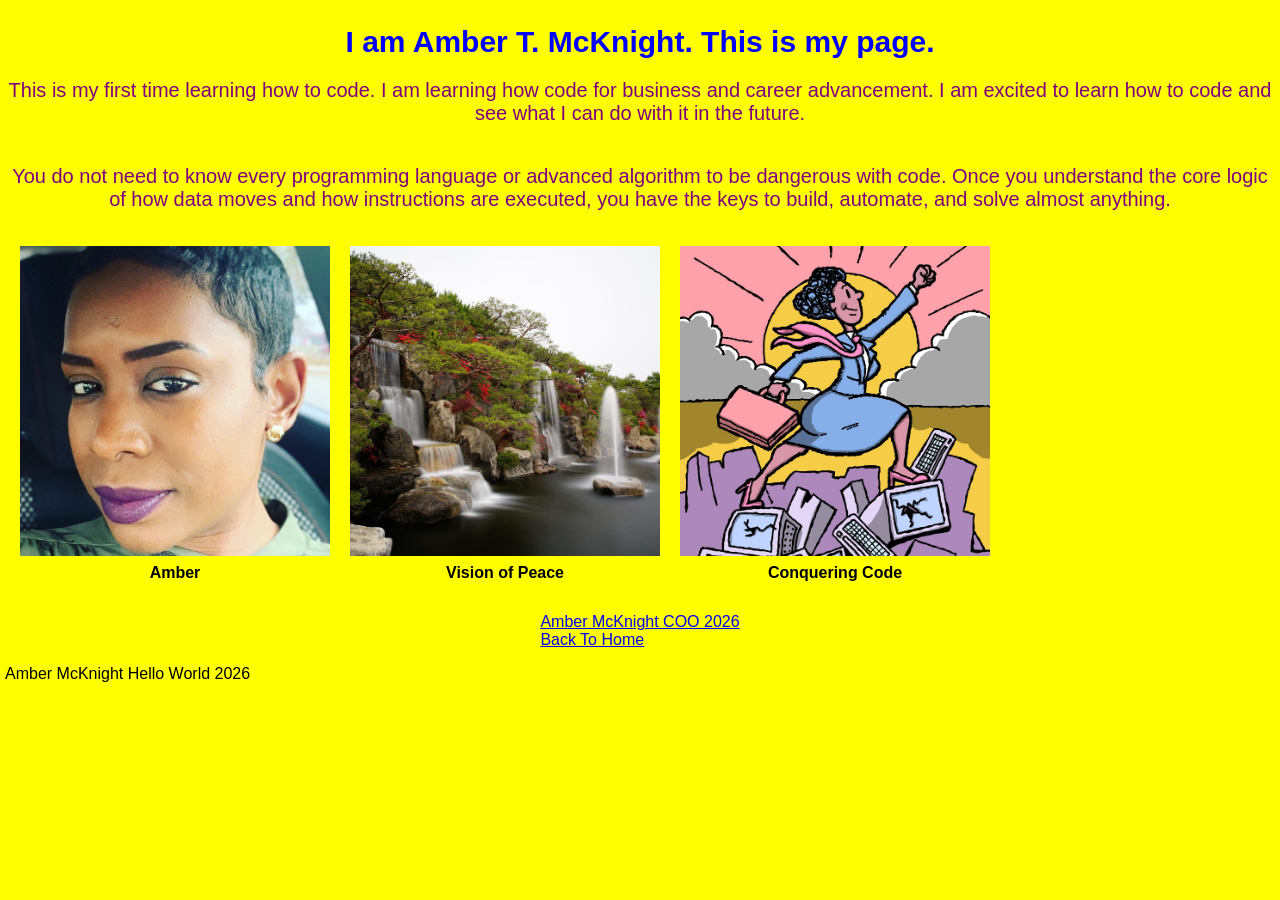
<file: amber-mcknight/index.html>
<!doctype html>
<html lang="en">
  <head>
    <meta charset="UTF-8" />
    <meta name="viewport" content="width=device-width, initial-scale=1.0" />
    <link rel="stylesheet" href="style.css" />
    <script src="script.js" defer></script>
    <title>Hello World</title>
  </head>
  <body>
    <main>
      <header>
        <h1>I am Amber T. McKnight. This is my page.</h1>
        <p>
          This is my first time learning how to code. I am learning how code for
          business and career advancement. I am excited to learn how to code and
          see what I can do with it in the future.
        </p>
      </header>

      <section>
        <p>
          You do not need to know every programming language or advanced
          algorithm to be dangerous with code. Once you understand the core
          logic of how data moves and how instructions are executed, you have
          the keys to build, automate, and solve almost anything.
        </p>
      </section>

      <div id="images">
        <figure>
          <img
            src="92ECD092-4FD8-489C-AEBB-152F1E4864D0_1_105_c.jpeg"
            alt="Amber" />
          <figcaption id="cap1">Amber</figcaption>
        </figure>

        <figure>
          <img src="peace.jpg" alt="Vision of Peace" />
          <figcaption id="cap2">Peace</figcaption>
        </figure>

        <figure>
          <img src="conquering code.jpg" alt="Computers" />
          <figcaption id="cap3">Computer's</figcaption>
        </figure>
      </div>

      <nav>
        <ul>
          <li>
            <a href="https://www.linkedin.com/in/amber-mcknight-9a1b4a1b3/"
              >Amber McKnight COO 2026</a
            >
          </li>
          <li>
            <a href="../index.html">Back To Home</a>
          </li>
        </ul>
      </nav>
    </main>
    <footer>Amber McKnight Hello World 2026</footer>
  </body>
</html>
</file>
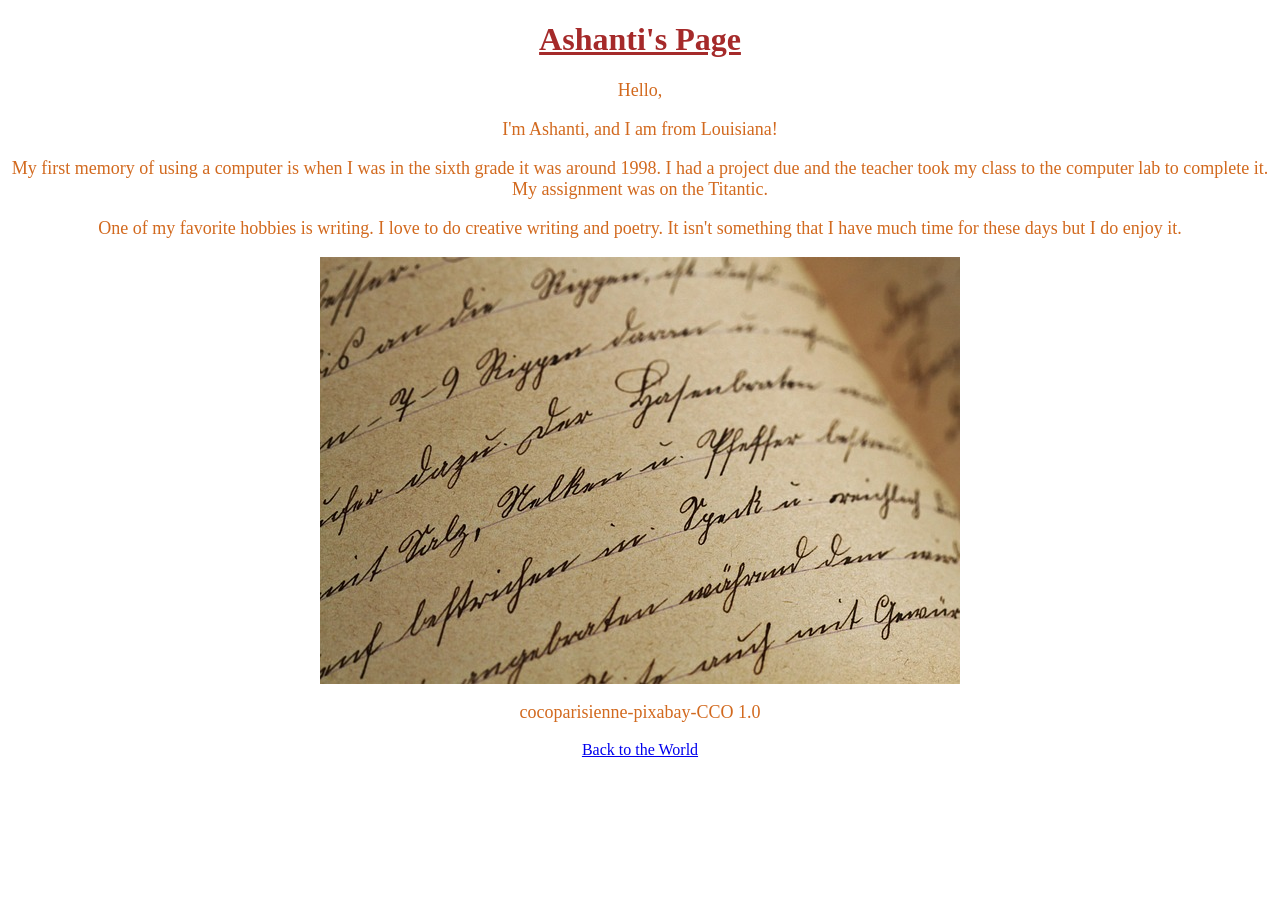
<file: Ashanti/index.html>
<!DOCTYPE html>
<html lang="en">
<head>
    <link rel="stylesheet" href="style.css">
    <meta charset="UTF-8">
    <meta name="viewport" content="width=device-width, initial-scale=1.0">
    <title>Document</title>
</head>
<body>
   <h1>Ashanti's Page</h1>   
   <p>Hello,</p>    
   <p>I'm Ashanti, and I am from Louisiana!</p>
   <p>My first memory of using a computer is when I was in the sixth grade it was around 1998. 
    I had a project due and the teacher took my class to the computer lab to complete it. My 
    assignment was on the Titantic. <p>One of my favorite hobbies is writing. I love to do creative writing and poetry.
    It isn't something that I have much time for these days but I do enjoy it.</p>
   <div id="pic">
        <img src="Ashanti.jpg" alt="Ashanti's favorite hobby">
   </div>
   <div id="caption">
        <p>cocoparisienne-pixabay-CCO 1.0</p>
   </div>
   <a href="index.html">Back to the World</a>
   
</body>
</html>
</file>
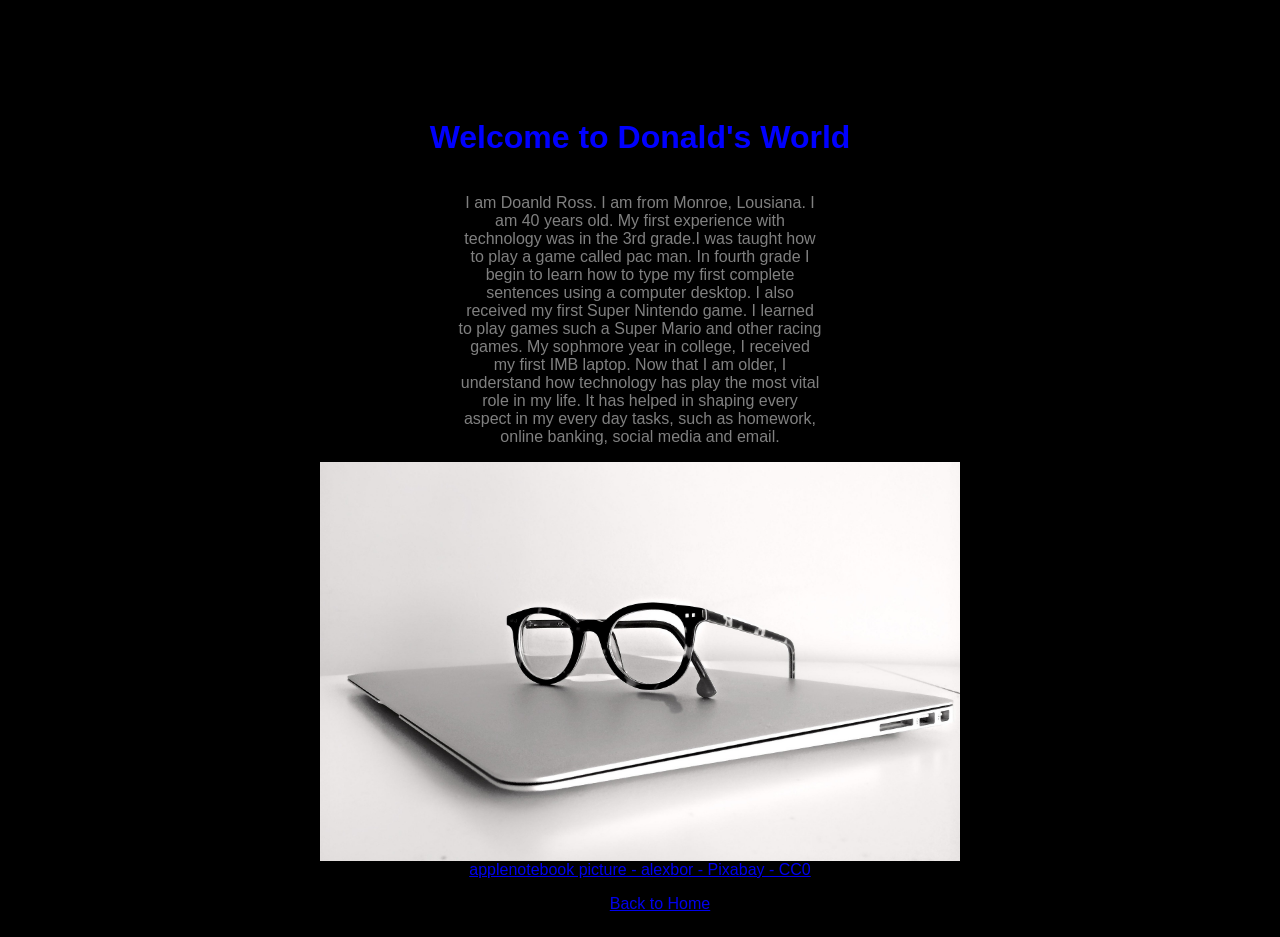
<file: donald/index.html>
<!doctype html>
<html lang="en">
  <head>
    <meta charset="UTF-8" />
    <meta name="viewport" content="width=, initial-scale=1.0" />
    <link rel="stylesheet" href="style.css" />
    <script src="data.js" defer></script>
    <title>Document</title>
  </head>
  <body>
    <h1 id="hello"></h1>
    <p>
      I am Doanld Ross. I am from Monroe, Lousiana. I am 40 years old. My first
      experience with technology was in the 3rd grade.I was taught how to play a
      game called pac man. In fourth grade I begin to learn how to type my first
      complete sentences using a computer desktop. I also received my first
      Super Nintendo game. I learned to play games such a Super Mario and other
      racing games. My sophmore year in college, I received my first IMB laptop.
      Now that I am older, I understand how technology has play the most vital
      role in my life. It has helped in shaping every aspect in my every day
      tasks, such as homework, online banking, social media and email.
    </p>

    <img src="alexbor-macbook-1526449_1920.jpg" alt="" />
    <a
      href="https://pixabay.com/photos/macbook-laptop-computer-technology-1526449/"
      >applenotebook picture - alexbor - Pixabay - CC0</a
    >
    <div class="list">
      <ul class="nav1">
        <li><a href="../index.html">Back to Home</a></li>
      </ul>
    </div>
  </body>
</html>
</file>
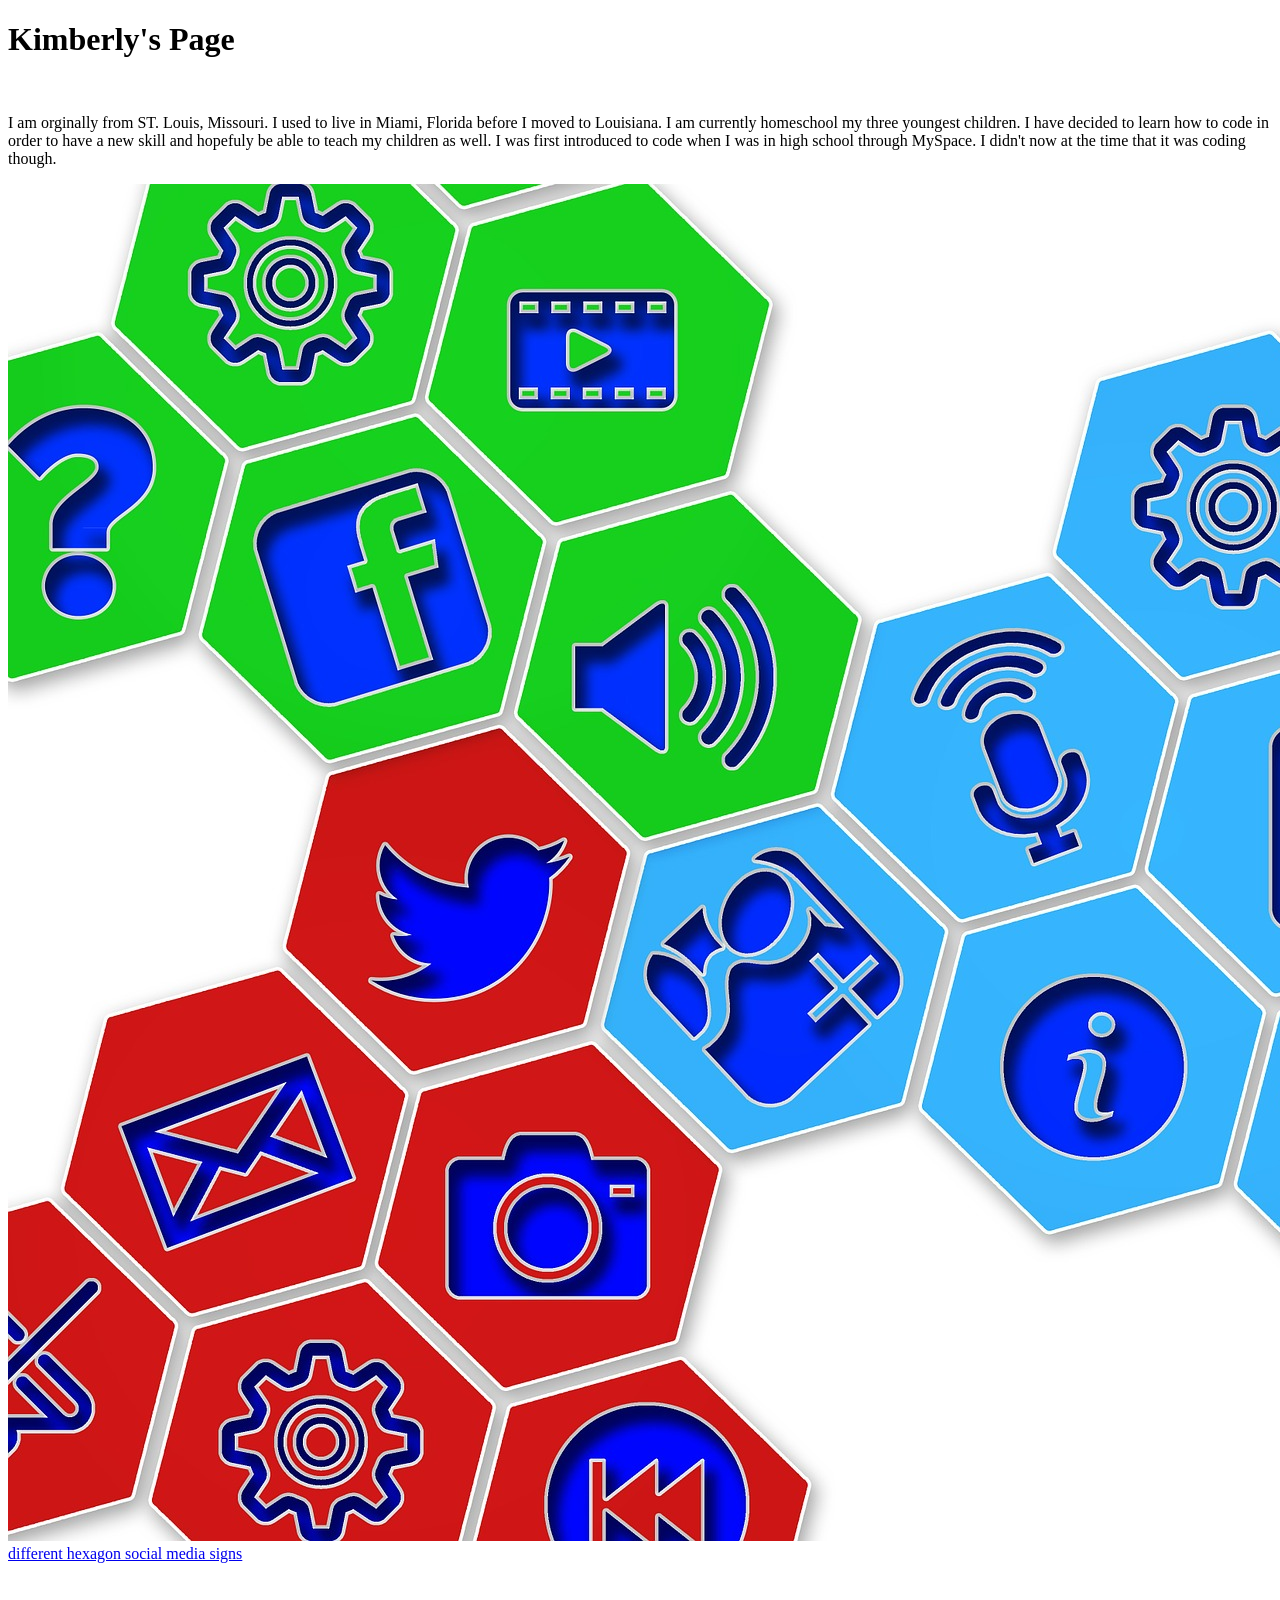
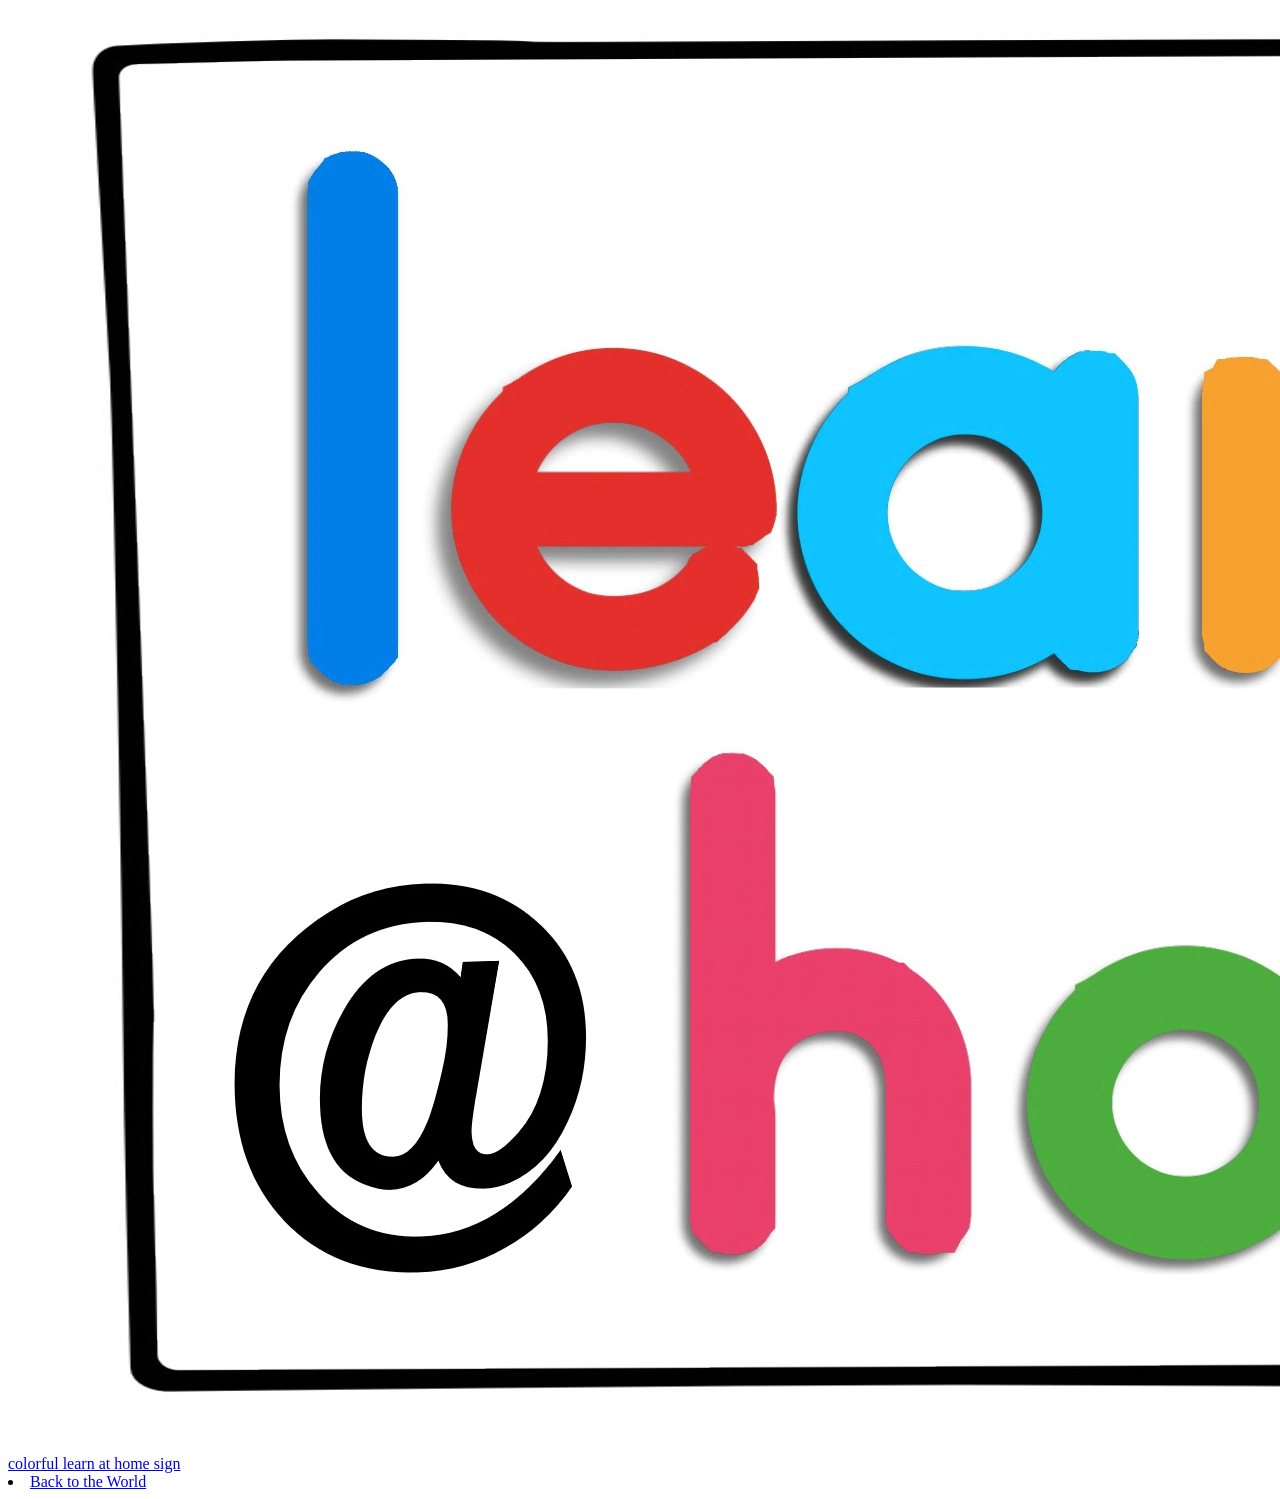
<file: kimberly-brisby/index.html>
<!DOCTYPE html>
<html lang="en">
<head>
    <meta charset="UTF-8">
    <meta name="viewport" content="width=device-width, initial-scale=1.0">
    <title>Document</title>
</head>
<body>
    <h1> Kimberly's Page</h1>
<br>
<p>I am orginally from ST. Louis, Missouri. I used to live in Miami, Florida before I moved to Louisiana. I am currently homeschool my three youngest children. I have decided to learn how to code in order to have a new skill and hopefuly be able to teach my children as well.
I was first introduced to code when I was in high school through MySpace. I didn't now at the time that it was coding though.</p>
<img src="social_media.jpg" alt="social media sites">
<a href=https://pixabay.com/illustrations/icons-symbols-structure-networks-368716/"">different hexagon social media signs</a>
<br>
<img src="homeschool.jpg" alt="homeschool">
<a href="https://pixabay.com/illustrations/learning-education-school-kids-5360869/">colorful learn at home sign</a>
<li><a href="../index.html">Back to the World</a></li>
</body>
</body>
</html>
</file>
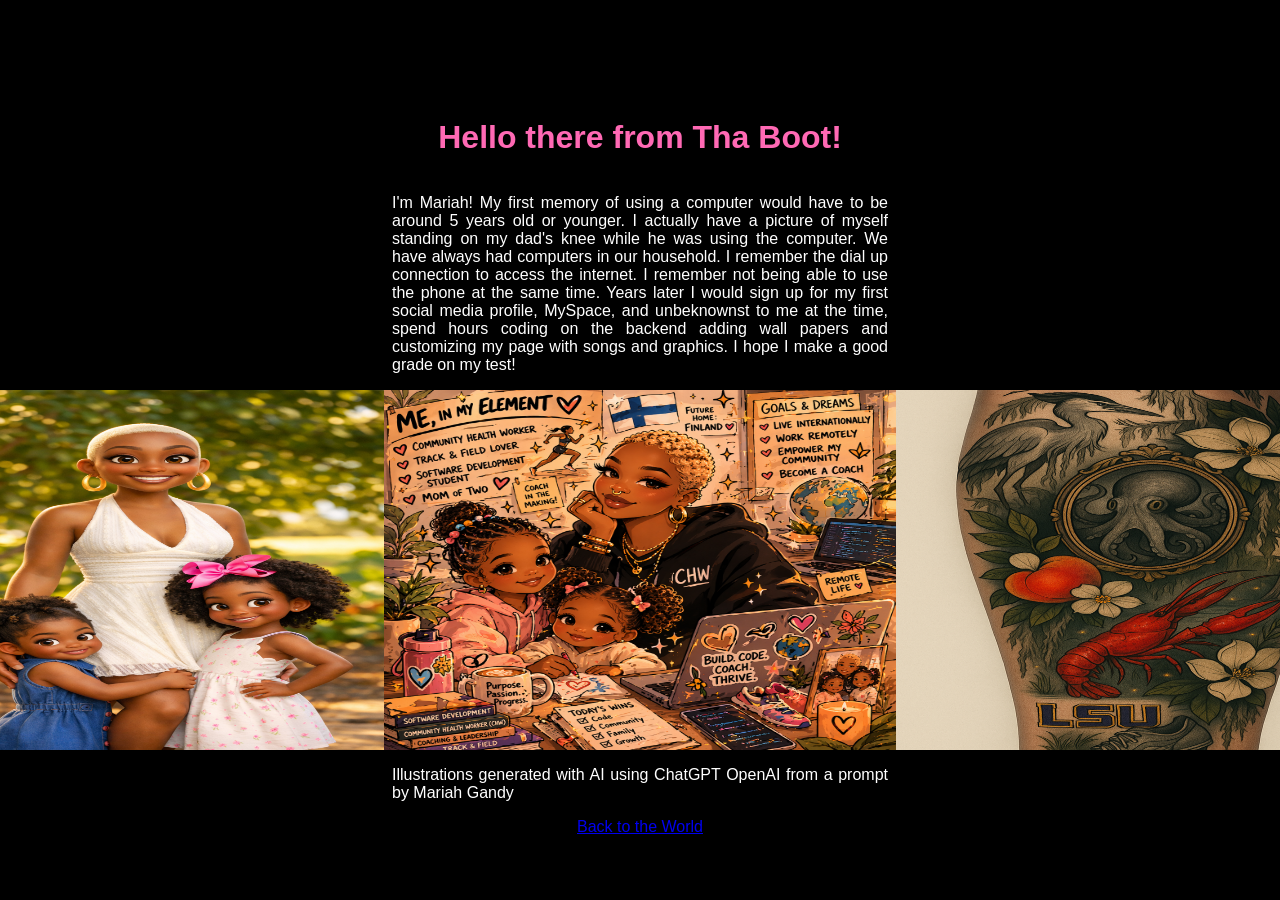
<file: Mariah/index.html>
<!doctype html>
<html>
  <head>
    <link rel="stylesheet" href="style.css"
  </head>
  <body>
    <h1>Hello there from Tha Boot!</h1>
    <p>I'm Mariah! My first memory of using a computer would have to be around 5 years old or younger. 
        I actually have a picture of myself standing on my dad's knee while he was using
        the computer. We have always had computers in our household. I remember the dial up
        connection to access the internet. I remember not being able to use the phone at the 
        same time. Years later I would sign up for my first social media profile, MySpace, and
        unbeknownst to me at the time, spend hours coding on the backend adding wall papers and
        customizing my page with songs and graphics. I hope I make a good grade on my test!
    </p>
    <div id="images">
    <img src="mgan2.png" alt="AI generated illustration of Mariah and Kids">
    <img src="MJGG92.PNG" alt="AI generated illustration of Mariah and kids">
    <img src="mgan3.PNG" alt="AI generated illustration of tattoos that represent Mariah's life">
    </div>
       <p>Illustrations generated with AI using ChatGPT OpenAI from a prompt by Mariah Gandy</p>
    <a href="../index.html">Back to the World</a>
  </body>
</html>
</file>
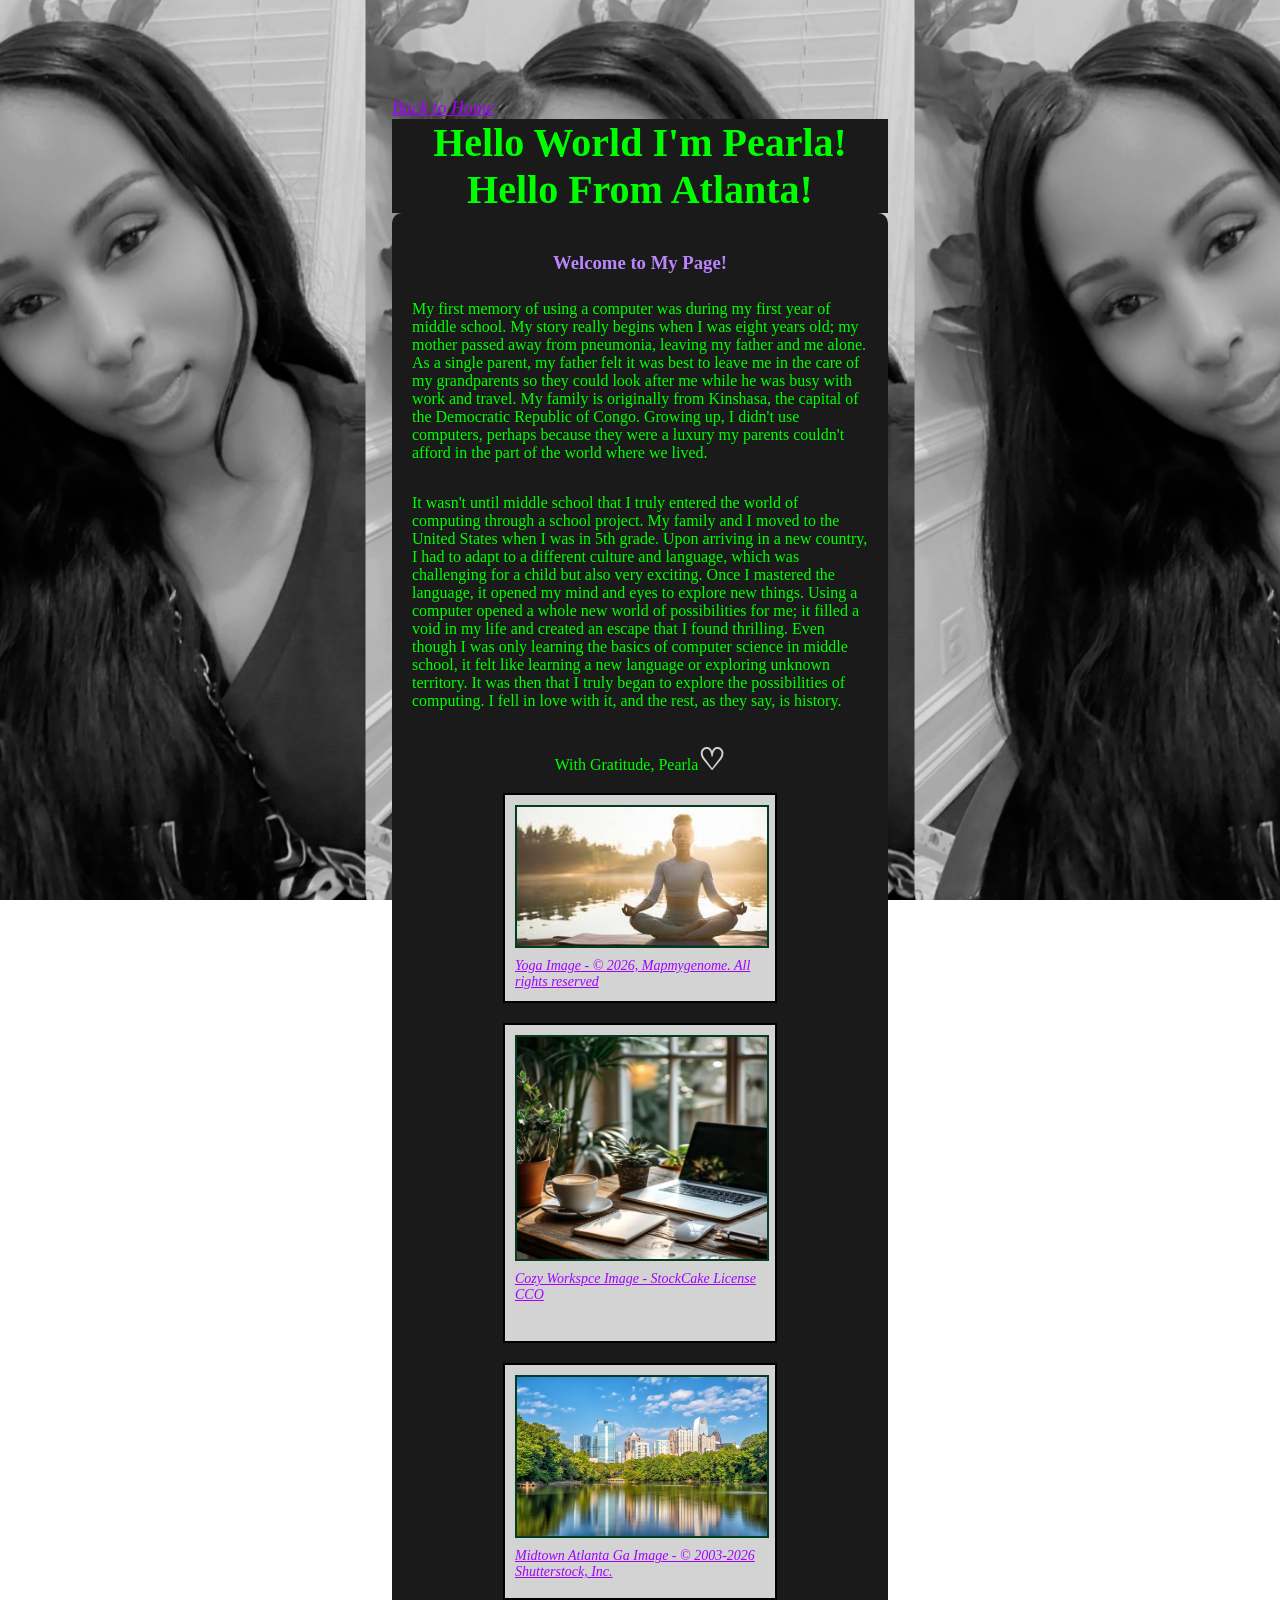
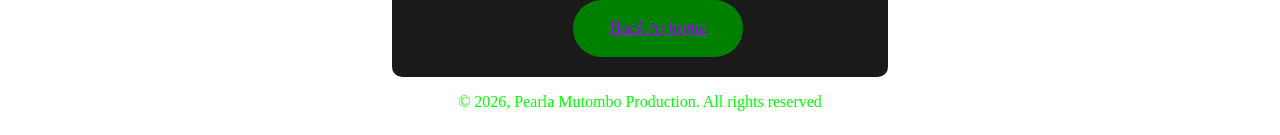
<file: pearla-mutombo/index.html>
<!doctype html>
<html lang="en">
  <head>
    <meta charset="UTF-8" />
    <title>Pearla's Page</title>
    <link rel="stylesheet" href="style.css" />
    <script src="script.js" defer></script>
  </head>
  <body>
    <a href="../index.html">Back to Home</a>
    <header class="header-style">
      Hello World I'm Pearla! Hello From Atlanta!
    </header>
    <main>
      <h3>Welcome to My Page!</h3>
      <p id="bio-update">
        My first memory of using a computer was during my first year of middle
        school. My story really begins when I was eight years old; my mother
        passed away from pneumonia, leaving my father and me alone. As a single
        parent, my father felt it was best to leave me in the care of my
        grandparents so they could look after me while he was busy with work and
        travel. My family is originally from Kinshasa, the capital of the
        Democratic Republic of Congo. Growing up, I didn't use computers,
        perhaps because they were a luxury my parents couldn't afford in the
        part of the world where we lived.
      </p>
      <p id="bio-update">
        It wasn't until middle school that I truly entered the world of
        computing through a school project. My family and I moved to the United
        States when I was in 5th grade. Upon arriving in a new country, I had to
        adapt to a different culture and language, which was challenging for a
        child but also very exciting. Once I mastered the language, it opened my
        mind and eyes to explore new things. Using a computer opened a whole new
        world of possibilities for me; it filled a void in my life and created
        an escape that I found thrilling. Even though I was only learning the
        basics of computer science in middle school, it felt like learning a new
        language or exploring unknown territory. It was then that I truly began
        to explore the possibilities of computing. I fell in love with it, and
        the rest, as they say, is history.
      </p>
      <p>With Gratitude, Pearla<span class="heart">&#9825;</span></p>

      <!-- Flexbox container for horizontal layout -->
      <section class="picture">
        <div>
          <img src="yoga.jpeg" />
          <a
            href="https://mapmygenome.in/cdn/shop/articles/The_Science_Behind_Yoga_and_Its_Benefits_for_Mental_Health.jpg?v=1738302589&width=3000"
            >Yoga Image - © 2026, Mapmygenome. All rights reserved</a
          >
        </div>

        <div>
          <img class="picture" src="work-space.jpg" />
          <a
            href="https://images.stockcake.com/public/1/a/c/1ac3e931-acd0-481c-afbf-970543f9ac0d_large/cozy-workspace-aesthetic-stockcake.jpg"
            >Cozy Workspce Image - StockCake License CCO</a
          >
        </div>

        <div>
          <img class="picture" src="midtown-atlanta-ga.jpg" />
          <a
            href="https://www.agoda.com/wp-content/uploads/2024/03/Midtown-Atlanta-Georgia-1049x700.jpg"
            >Midtown Atlanta Ga Image - © 2003-2026 Shutterstock, Inc.</a
          >
        </div>
      </section>

      <nav>
        <div id="buttons">
          <div class="button">
            <a href="../index.html">Back to home</a>
          </div>
        </div>
      </nav>
    </main>

    <footer class="footer-styles">
      <p>© 2026, Pearla Mutombo Production. All rights reserved</p>
    </footer>
  </body>
</html>
</file>
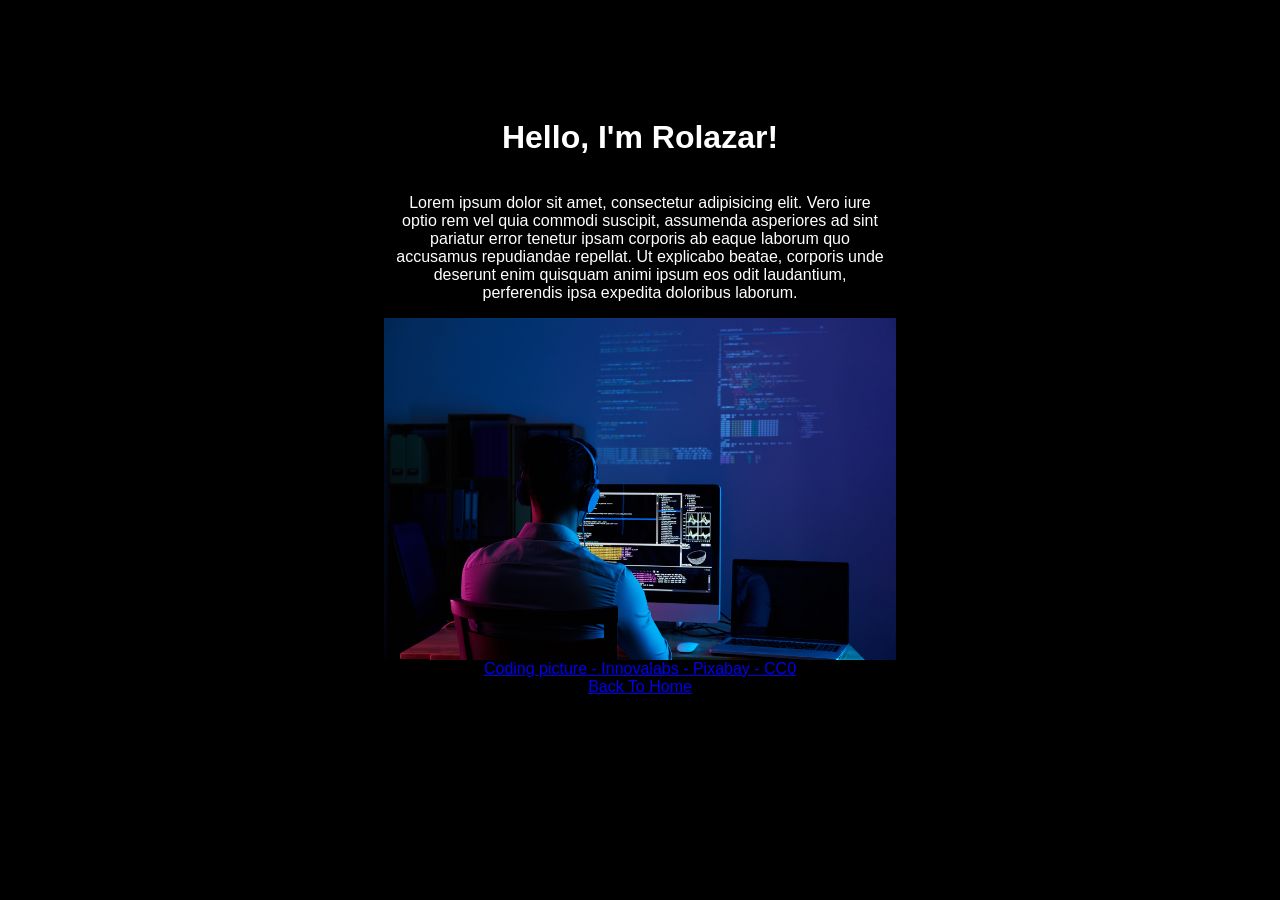
<file: rolazar/index.html>
<!doctype html>
<html>
  <head>
    <link rel="stylesheet" href="style.css" />
  </head>
  <body>
    <h1>Hello, I'm Rolazar!</h1>
    <p>
      Lorem ipsum dolor sit amet, consectetur adipisicing elit. Vero iure optio
      rem vel quia commodi suscipit, assumenda asperiores ad sint pariatur error
      tenetur ipsam corporis ab eaque laborum quo accusamus repudiandae
      repellat. Ut explicabo beatae, corporis unde deserunt enim quisquam animi
      ipsum eos odit laudantium, perferendis ipsa expedita doloribus laborum.
    </p>
    <img src="coding.jpg" />
    <a
      href="https://pixabay.com/photos/software-developer-web-developer-6521720/"
      >Coding picture - Innovalabs - Pixabay - CC0</a
    >
    <a href="../index.html">Back To Home</a>
  </body>
</html>
</file>
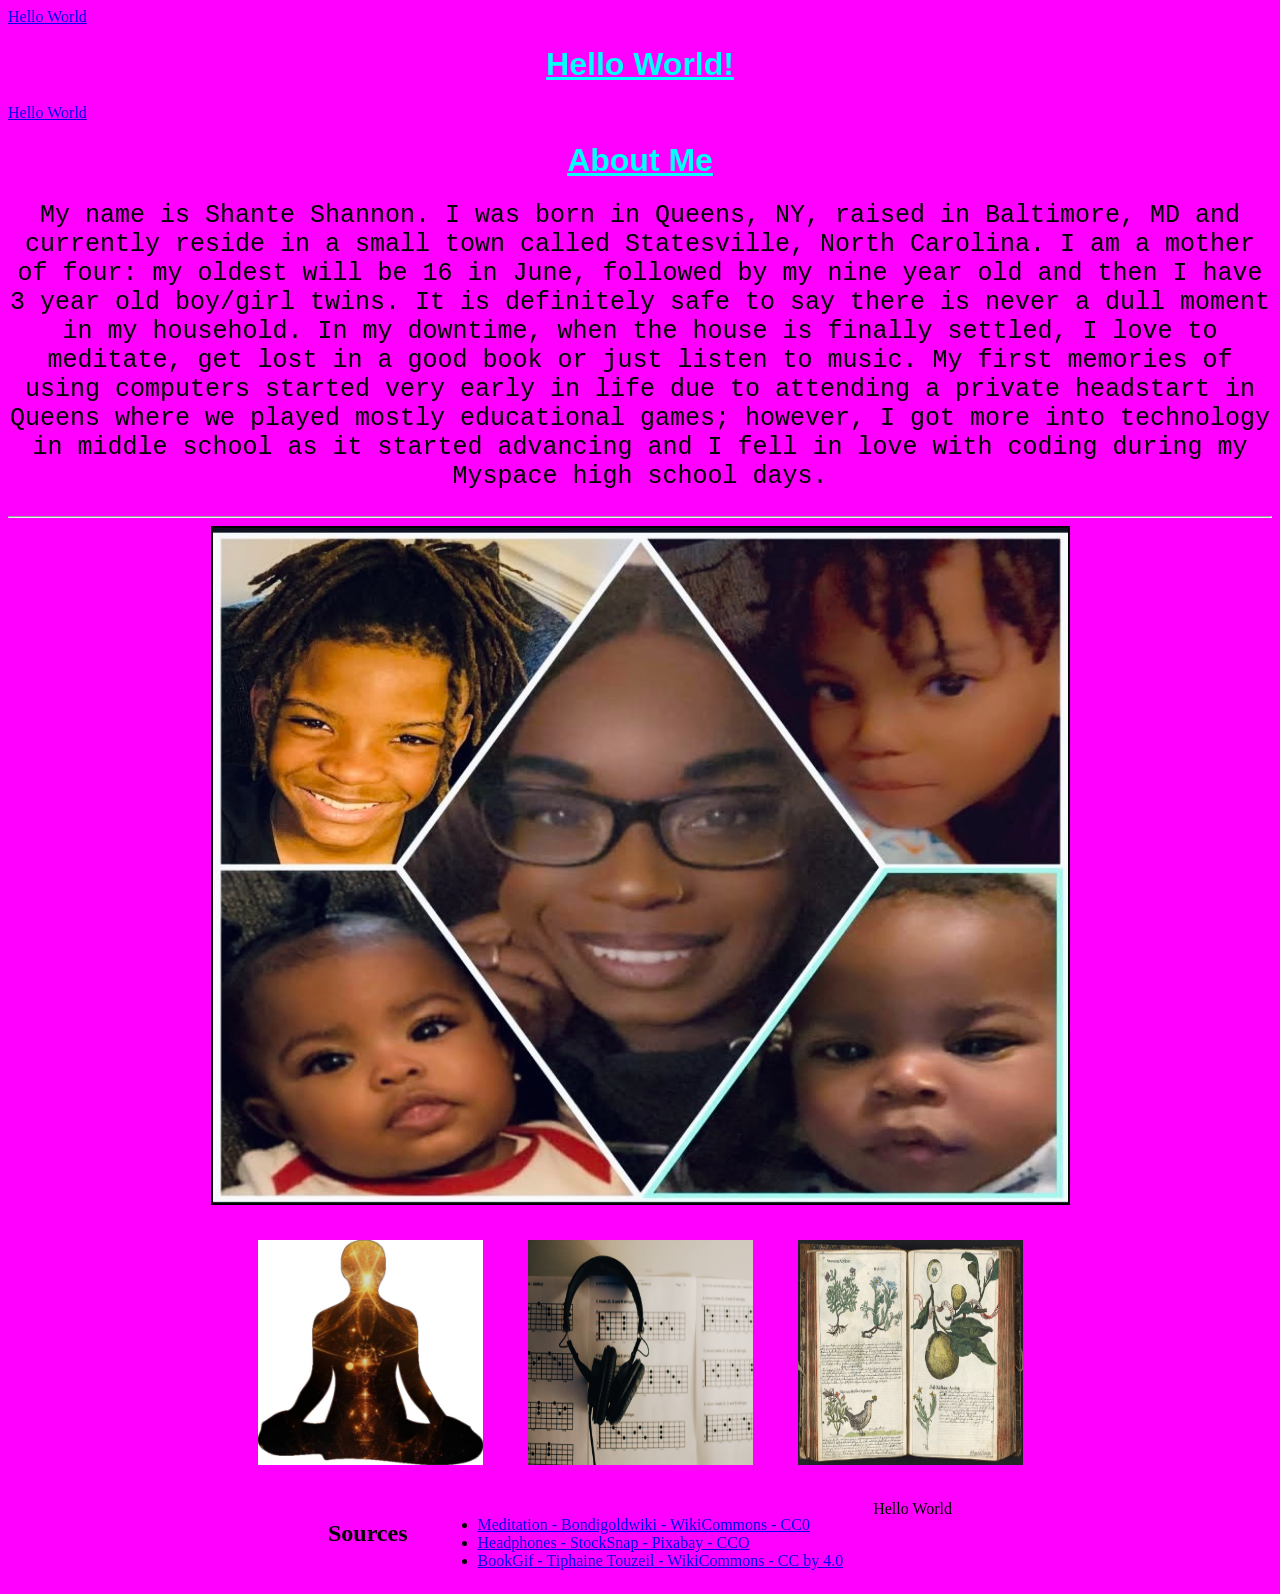
<file: shanteShannon/index.html>
<!doctype html>
<html lang="en">
  <head>
    <link rel="stylesheet" href="style.css" />
    <meta name="viewport" content="width=device-width, initial-scale=1" />
    <meta charset="UTF-8" />
    <title>Hello World</title>
    <script src="script.js" defer></script>
  </head>
  <body>
    <nav>
      <a href="../index.html">Hello World</a>
    </nav>
    <h1>Hello World!</h1>
    <header>
      <nav>
        <a href="../index.html">Hello World</a>
      </nav>
    </header>
    <h1>About Me</h1>
    <p>
      My name is Shante Shannon. I was born in Queens, NY, raised in Baltimore,
      MD and currently reside in a small town called Statesville, North
      Carolina. I am a mother of four: my oldest will be 16 in June, followed by
      my nine year old and then I have 3 year old boy/girl twins. It is
      definitely safe to say there is never a dull moment in my household. In my
      downtime, when the house is finally settled, I love to meditate, get lost
      in a good book or just listen to music. My first memories of using
      computers started very early in life due to attending a private headstart
      in Queens where we played mostly educational games; however, I got more
      into technology in middle school as it started advancing and I fell in
      love with coding during my Myspace high school days.
    </p>
    <hr />
    <div class="image1">
      <img
        class="images"
        src="family.jpg"
        alt="collage of mother and her children"
      />
    </div>
    <div class="container">
      <img
        class="images"
        src="meditate.jpg"
        alt="picture of a person meditating"
      />
      <img
        class="images"
        src="music.jpg"
        alt="picture of headphones on music notes"
      />
      <img class="images" src="book.gif" alt="animated pictures in a book" />
    </div>
    <div class="sources">
      <h2>Sources</h2>
      <ul>
        <li>
          <a href="https://commons.wikimedia.org/wiki/File:Starman_07.jpg"
            >Meditation - Bondigoldwiki - WikiCommons - CC0</a
          >
        </li>
        <li>
          <a
            href="https://pixabay.com/photos/headphones-headset-music-black-2586652"
            >Headphones - StockSnap - Pixabay - CCO</a
          >
        </li>
        <li>
          <a href="https://commons.wikimedia.org/wiki/File:Botanique_2022.gif"
            >BookGif - Tiphaine Touzeil - WikiCommons - CC by 4.0</a
          >
        </li>
      </ul>
      <div class="output"></div>
    </div>
  </body>
</html>
</file>
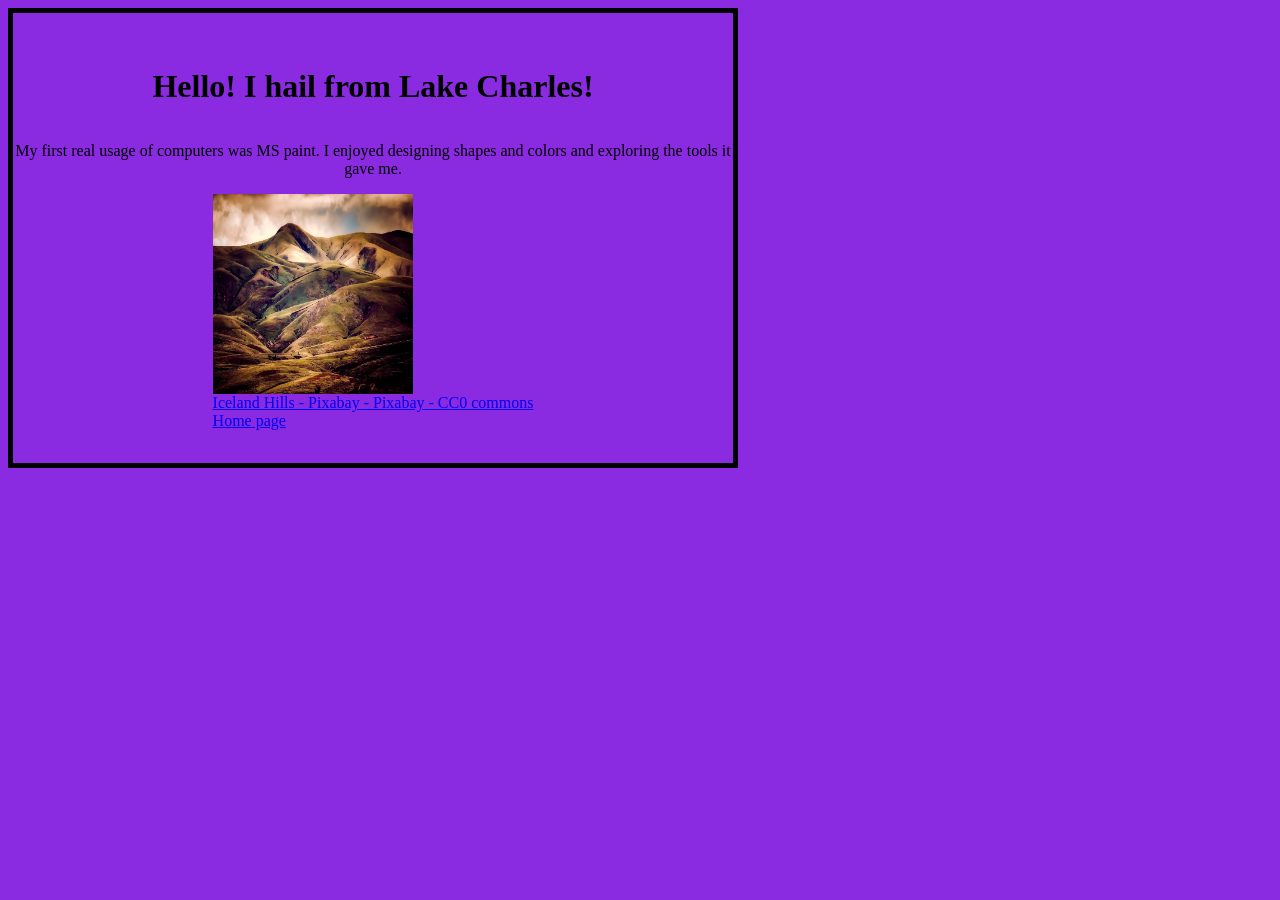
<file: JosephMfolder/JosephMfile.html>
<!doctype html>
<html lang="en">
  <head>
    <title>Hello world!</title>
    <link rel="stylesheet" href="JMstyle.css" />
    <script src="JMscript.js" defer></script>
  </head>
  <body>
    <div id="jm">
      <h1><header id="name">This is a test line</header></h1>
      <p>
        My first real usage of computers was MS paint. I enjoyed designing
        shapes and colors and exploring the tools it gave me.
      </p>
      <main id="pic">
        <img src="12019-iceland-2700427.jpg" alt="Iceland hills" />
        <a
          href="https://pixabay.com/photos/iceland-hills-mountains-mountainous-2700427/"
          >Iceland Hills - Pixabay - Pixabay - CC0 commons
        </a>
        <nav>
          <a href="../index.html"> Home page </a>
        </nav>
      </main>
    </div>
    <footer></footer>
  </body>
</html>
</file>
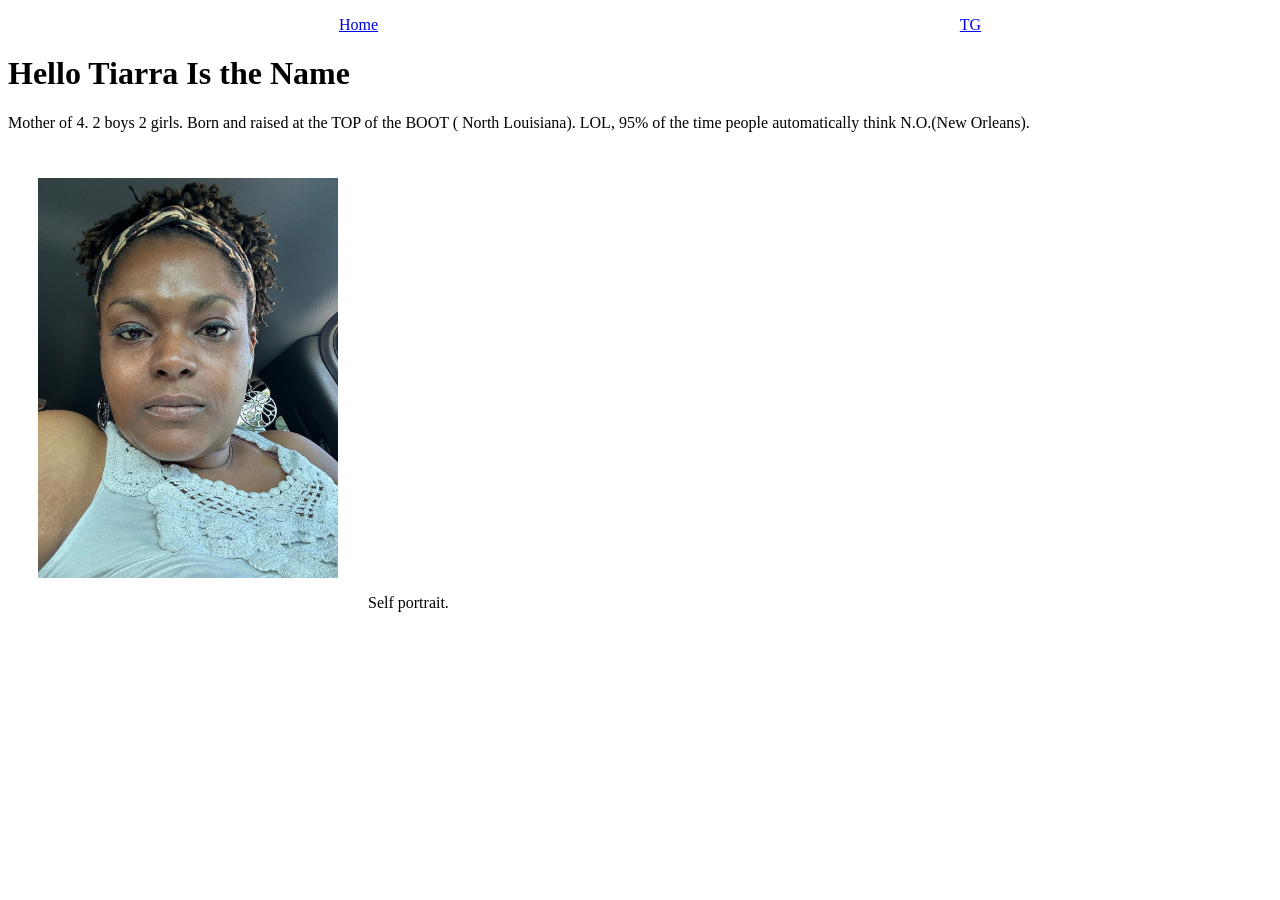
<file: tiarrag/indexTg.html>
<!DOCTYPE html>
<html lang="en">
<head>
    <meta charset="UTF-8">
    <meta name="viewport" content="width=device-width, initial-scale=1.0">
    <title>Document</title>
    <link rel="stylesheet" href="stylesTg.css">
</head>
<body>
    <nav>
        
        <ul>
            <li><a href="../index.html">Home</a></li>
            <li><a href="#">TG</a></li> 
        </ul>
    </nav>
    <main>
        <H1>Hello Tiarra Is the Name</H1>
        <section>
            <p>Mother of 4. 2 boys 2 girls. Born and raised at the TOP of the BOOT ( North Louisiana). LOL, 95% of the time people automatically think N.O.(New Orleans).</p>

           <p> <img src="IMG_5764.JPG" alt="close up of a black female">Self portrait. 
           </p>
        </section>

    </main>

    <footer></footer>
</body>
</html>
</file>
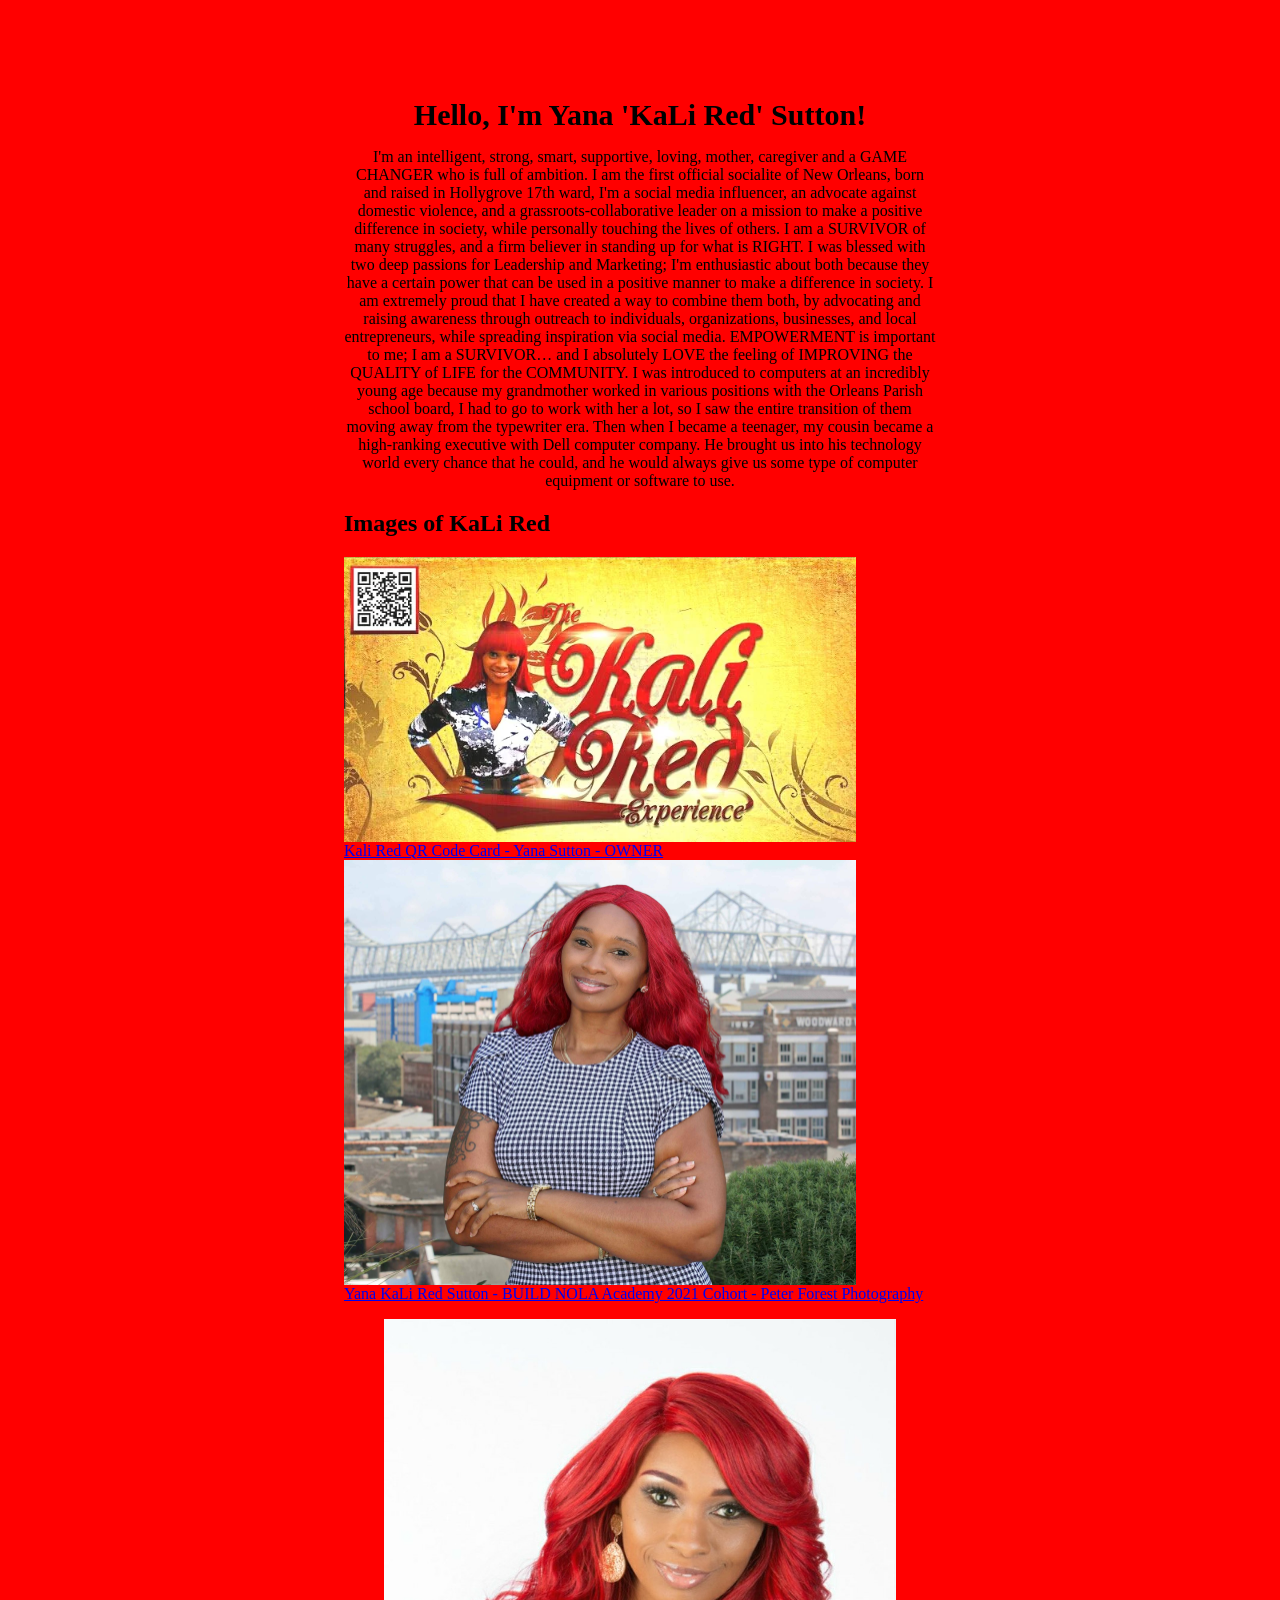
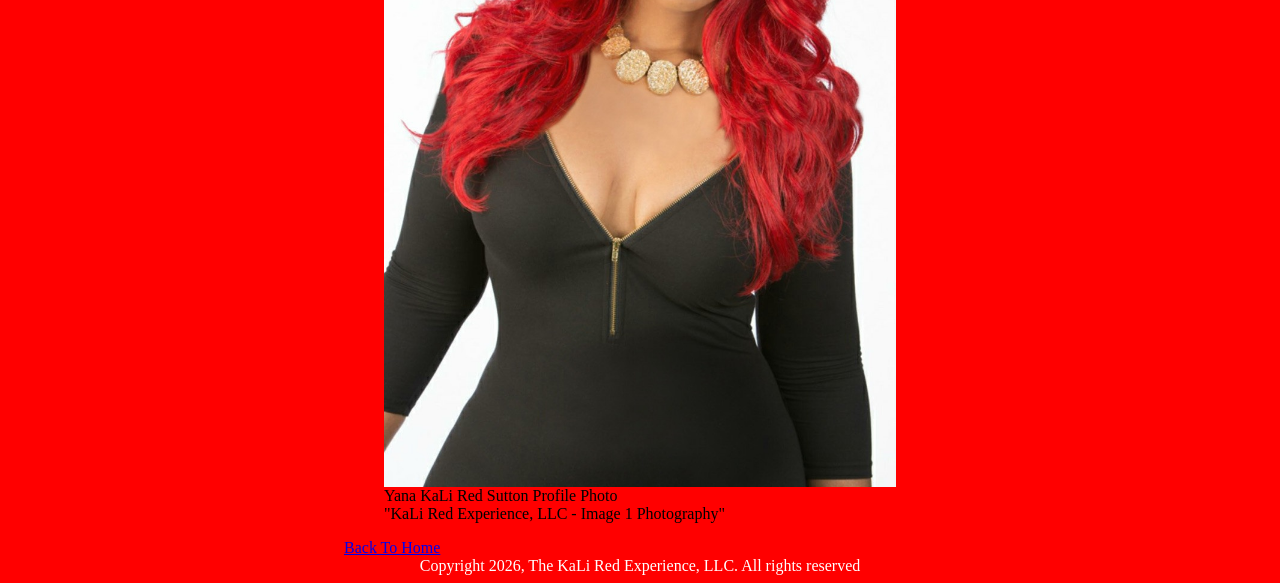
<file: Yana_KaLi Red_Sutton/indexYana.html>
<html>
  <head>
    <link rel="stylesheet" href="styleYana.css" />
  </head>
  <body>
    <header class="header-style">Hello, I'm Yana 'KaLi Red' Sutton!</header>
    <main>
      <p>
        I'm an intelligent, strong, smart, supportive, loving, mother, caregiver
        and a GAME CHANGER who is full of ambition. I am the first official
        socialite of New Orleans, born and raised in Hollygrove 17th ward, I'm a
        social media influencer, an advocate against domestic violence, and a
        grassroots-collaborative leader on a mission to make a positive
        difference in society, while personally touching the lives of others. I
        am a SURVIVOR of many struggles, and a firm believer in standing up for
        what is RIGHT. I was blessed with two deep passions for Leadership and
        Marketing; I'm enthusiastic about both because they have a certain power
        that can be used in a positive manner to make a difference in society. I
        am extremely proud that I have created a way to combine them both, by
        advocating and raising awareness through outreach to individuals,
        organizations, businesses, and local entrepreneurs, while spreading
        inspiration via social media. EMPOWERMENT is important to me; I am a
        SURVIVOR… and I absolutely LOVE the feeling of IMPROVING the QUALITY of
        LIFE for the COMMUNITY. I was introduced to computers at an incredibly
        young age because my grandmother worked in various positions with the
        Orleans Parish school board, I had to go to work with her a lot, so I
        saw the entire transition of them moving away from the typewriter era.
        Then when I became a teenager, my cousin became a high-ranking executive
        with Dell computer company. He brought us into his technology world
        every chance that he could, and he would always give us some type of
        computer equipment or software to use.
      </p>

      <h2>Images of KaLi Red</h2>

      <div class="picture">
        <img src="KaLi Red QR Code.webp" /> <br />
        <a href="Yana Sutton - Q SAVAGE Promotions"
          >Kali Red QR Code Card - Yana Sutton - OWNER</a
        >
        <img src="KaLi Red_BUILD NOLA 2021 Cohort_jpg.jpg" /> <br />
        <a href="Yana KaLi Red Sutton - BUILD NOLA"
          >Yana KaLi Red Sutton - BUILD NOLA Academy 2021 Cohort - Peter Forest
          Photography</a
        >
      </div>

      <figure>
        <img src="Resized_The_KaLi_RED_Experience_2017profile_photo.jpg" />
        <figcaption>Yana KaLi Red Sutton Profile Photo</figcaption>
        "KaLi Red Experience, LLC - Image 1 Photography"
      </figure>

      <a class="link" href="../index.html">Back To Home</a>
    </main>
    <footer class="footer-styles">
      Copyright 2026, The KaLi Red Experience, LLC. All rights reserved
    </footer>
  </body>
</html>
</file>
<file: amber-mcknight/style.css>
body {
  padding: 0px;
  margin: 5px;
  font-family: Tahoma, Verdana, Sans-serif;
  background-color: yellow;
}

main {
  display: flex;
  flex-direction: column;
  justify-content: space-between;
  width: 100%;
}
p {
  text-align: center;
  font-size: 20px;
  color: purple;
}

h1 {
  text-align: center;
  color: blue;
  font-size: 30px;
}

#images {
  display: flex;
  justify-content: center;
  gap: 20px;
  width: 100%;
  max-width: 1000px;
  padding: 15px;
  box-sizing: border-box;
  overflow: hidden;
}

#images figure {
  width: 32%;
  margin: 0px;
  display: flex;
  flex-direction: column;
  align-items: center;
}

#images img {
  width: 100%;
  flex-shrink: 0;
  height: auto;
  aspect-ratio: 1 / 1;
  object-fit: cover;
}

figcaption {
  text-align: center;
  margin-top: 8px;
  font-size: 16px;
  font-weight: bold;
}

ul {
  width: max-content;
  margin-left: auto;
  margin-right: auto;
  list-style: none;
  padding: 0;
}

p {
  text-align: center;
  font-size: 20px;
  color: purple;
}

#form {
  width: 100%;
  max-width: 1000px;
  margin: 0 auto;
  padding: 10px 15px;
  box-sizing: border-box;
}

#imageForm {
  display: flex;
  justify-content: space-around;
  align-items: center;
  width: 100%;
}

#imageForm label {
  display: flex;
  font-size: 18px;
  font-weight: bold;
  color: blue;
  align-items: center;
  gap: 8px;
}
</file>
<file: Ashanti/style.css>
body {
    text-align: center;
}

h1 {
    color: brown;
    text-decoration: underline;
}

p {
    color:chocolate;
    font-size: 18px;
}

#pic
{
    display:flex;
    justify-content: center;
}
</file>
<file: donald/style.css>
body {
  color: grey;
  background-color: black;
  font-family: Arial, Helvetica, sans-serif;
  padding-top: 10vh;
  padding-left: 30vh;
  padding-right: 30vh;
  display: flex;
  flex-direction: column;
  align-items: center;
}
h1 {
  color: blue;
}

img {
  width: 50vw;
}

p {
  display: flex;
  text-align: center;
  margin-left: 20vh;
  margin-right: 20vh;
}

ul.nav1 {
  list-style-type: none;
}

#attribution {
  padding-top: 2vh;
}
</file>
<file: Mariah/style.css>
body {
  background-color: black;
  color: white;
  font-family: Arial, Helvetica, sans-serif;
  padding-top: 10vh;
  padding-left: 30vw;
  padding-right: 30vw;
  display: flex;
  flex-direction: column;
  align-items: center;
}

h1 {
  color: hotpink;
}

img {
  width: 40vw;
}

p {
  text-align: justify;
}

#images {
  display: flex;
  justify-content: center;
  height: 40vh;
  width: 40vw;
}
</file>
<file: pearla-mutombo/style.css>
img {
  width: 50vw;
}

main {
  display: flex;
  flex-direction: column;
  align-items: center;
  background-color: #1a1a1a;;
  padding: 20px;
  border-radius: 10px;
}


body {
  /* Replacing color background with actual file name */
  background-image: url('pmutombo-background-Photo.jpg');
  /* This ensures the image cover the entire background */
  background-size: contain;
  /* This keeps the image from scrolling with the page */
  background-attachment: fixed;
  /* This centers the image */
  background-position: center;
  /* background-color: lightblue; */
  color : #00ff00; /*Classic hacker green */;
  padding-top: 10vh;
  padding-left: 30vw;
  padding-right: 30vw;
}

.header-style{
  font-size: 40px;
  color: #00ff00; /*Classic hacker green */;
  background-color: #1a1a1a;
  text-align: center;
  font-weight: bold;
}

/* Container for the image cards */
.picture {
  display: flex;       /* Sets up the flex container */
  flex-wrap: wrap;     /* Allows items to wrap to the next line if space is tight */
  justify-content: center; /* Centers the cards horizontally */
  gap: 20px;           /* Adds space between the cards */
  width: 100%;
}

/* Individual card styling */
.picture div {
  border: 2px solid black;
  padding: 10px;
  background-color: lightgray;
  width: 250px;       /* Fixed width ensures they sit side-by-side */
  height: auto;       /* Let the height adjust to content */
  display: flex;
  flex-direction: column;
}

.picture div img{
  width: 100%;
  height: 75%;
  transition: transform 0.5s;
}

.picture div img:hover{
  transform: translateY(-8px);
  cursor: pointer;
}

/* Corrected selector for the paragraph/link inside the card */
.picture div a {
  margin-top: 10px;
  font-size: 14px;
  word-wrap: break-word;
}


/* style for the footer containing the images credit */
.footer-styles{
  display: flex;
  justify-content: center;
  align-items: center;
  height: 50px;
  color: #00ff00; /*Classic hacker green */
}

/* h3 style */
h3 {
  color: #bb86fc; /* A nice "pop" color for dark mode */
  margin-bottom: 10px;
}

/* style for image */
img {
  width: auto;
  height: 200px;
  border: 2px double #003E1F;
}

a:active {
  color: forestgreen;
  background-color: yellow;
  font-size: 26px;
}

a:link {
  color:#a200ff;
  font-size: 18px;
  font-style: italic;
}

a:hover {
  color: #e7ff07;
  background-color: #a12fff;
  font-size: 24px;
  text-decoration-style: wavy;
  border-radius: 7px;
}

a:visited {
  color: aquamarine;
  font-size: 18px;
}

#buttons div {
flex-basis: 15vh;
}

.button {
  height: 100%;
  background-color: green;
  padding: 2vh;
  border-radius: 5vh;
  text-align: center;
  align-content: center;
  width: 100%;
  font-family: 'Times New Roman', Times, serif;
}

.button-imgs {
  background-color: green;
  padding: 2vh;
  border-radius: 5vh;
  width: 100%;
  text-align: center;
}

.heart {
  color: rgba(255, 255, 255, 0.8); /*White with 80% opacity */
  font-size: 30px;
  font-weight: bold;
}
</file>
<file: rolazar/style.css>
body {
  color: white;
  background-color: black;
  font-family: Arial, Helvetica, sans-serif;
  padding-top: 10vh;
  padding-left: 30vw;
  padding-right: 30vw;
  display: flex;
  flex-direction: column;
  align-items: center;
}

img {
  width: 40vw;
}

p {
  text-align: center;
}
</file>
<file: shanteShannon/style.css>
body {
  background-color: fuchsia;
}

h1 {
  text-decoration: underline;
  color: aqua;
  font-family: "Arial", sans-serif;
  text-align: center;
  margin-top: 20px;
}

p {
  font-family: "Courier New", Courier, monospace;
  text-align: center;
  margin-top: 20px;
  font-size: 25px;
  color: black;
}

.image1 > img {
  width: 95vh;
  height: 75vh;
  display: block;
  margin: auto;
  border-color: black;
  border-width: 2px;
  border-style: solid;
}

.images {
  width: 35vh;
  height: 35vh;
  display: flex;
  justify-content: center;
  gap: 30px;
  flex-wrap: wrap;
  margin-top: 20px;
}

.container {
  display: flex;
  padding: 15px;
  justify-content: center;
  gap: 5vh;
}

.container img {
  width: 25vh;
  height: 25vh;
}
.sources {
  display: flex;
  justify-content: center;
  gap: 30px;
  flex-wrap: wrap;
  margin-top: 20px;
}
</file>
<file: JosephMfolder/JMstyle.css>
body {
  background-color: blueviolet;
}

h1 {
  text-align: center;
}

#jm {
  display: flex;
  flex-flow: row wrap;
  justify-content: center;
  align-content: center;
  width: 80vh;
  height: 50vh;
  border: 5px;
  border-style: solid;
}
#pic {
  display: flex;
  flex-flow: column wrap;
  justify-content: center;
}
img {
  width: 200px;
  height: 200px;
}
p {
  text-align: center;
}
</file>
<file: tiarrag/stylesTg.css>
body{
    margin:px 0; 
    font-family;
}


ul{
    list-style: none;
    display: flex;
    justify-content: space-around;

    
}

img{
        width: 300px;
        margin: 30px;
    }
</file>
<file: Yana_KaLi Red_Sutton/styleYana.css>
.header-style {
  font-size: 30px;
  font-weight: bolder;
  text-align: center;
}

body {
  color: black;
  background-color: red;
  font-family: Cambria, Cochin, Georgia, Times, "Times New Roman", serif;
  padding-top: 10vh;
  padding-left: 30vw;
  padding-right: 30vw;
  display: flex;
  flex-direction: column;
  align-items: center;
}

img {
  width: 40vw;
}

.picture div img:hover {
  zoom: 175%;
  cursor: pointer;
}

p {
  text-align: center;
}

.link div {
  font-size: 30px;
  cursor: pointer;
  flex-direction: column;
  text-align: center;
  font-style: italic;
  padding: 3vh;
}

a:hover {
  color: white;
  text-decoration-style: wavy;
}

.footer-styles {
  display: flex;
  justify-content: center;
  align-items: center;
  color: white;
}
</file>
